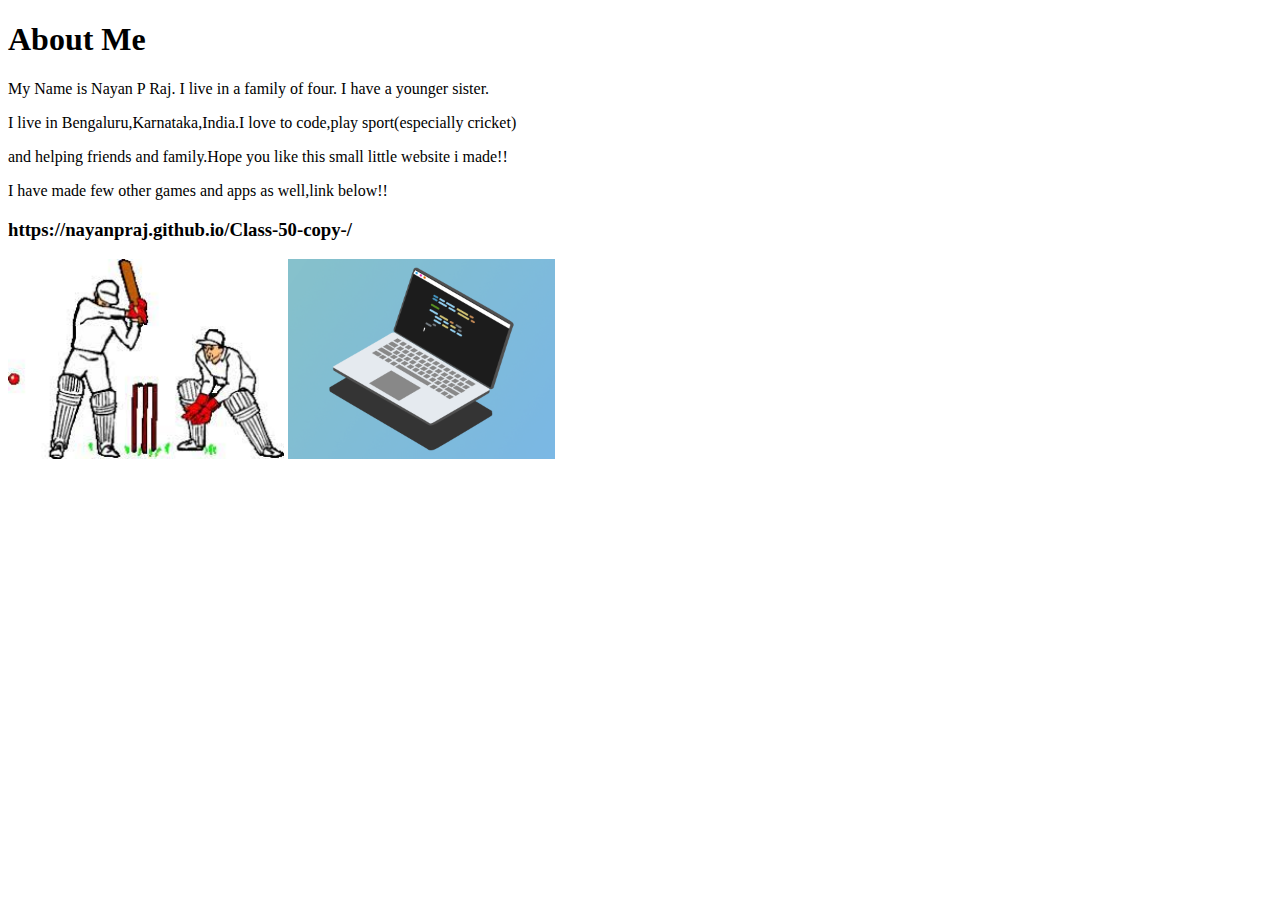
<file: AboutMe.html>
<!DOCTYPE html>
<html>
<head>
    <title>About Me</title>

</head>

<body>

    <h1>About Me</h1>

    <p>My Name is Nayan P Raj. I live in a family of four. I have a younger sister.
     <p>I live in Bengaluru,Karnataka,India.I love to code,play sport(especially cricket) </p>
     <p>and helping friends and family.Hope you like this small little website i made!! </p>

     <p>I have made few other games and apps as well,link below!!</p>

     <h3>https://nayanpraj.github.io/Class-50-copy-/</h3>

     <img src="Cricket.jpg" height="200px",width="200px"/>
     <img src="Coding.png" height="200px",width="200px"/>
     
</body>
</html>
</file>
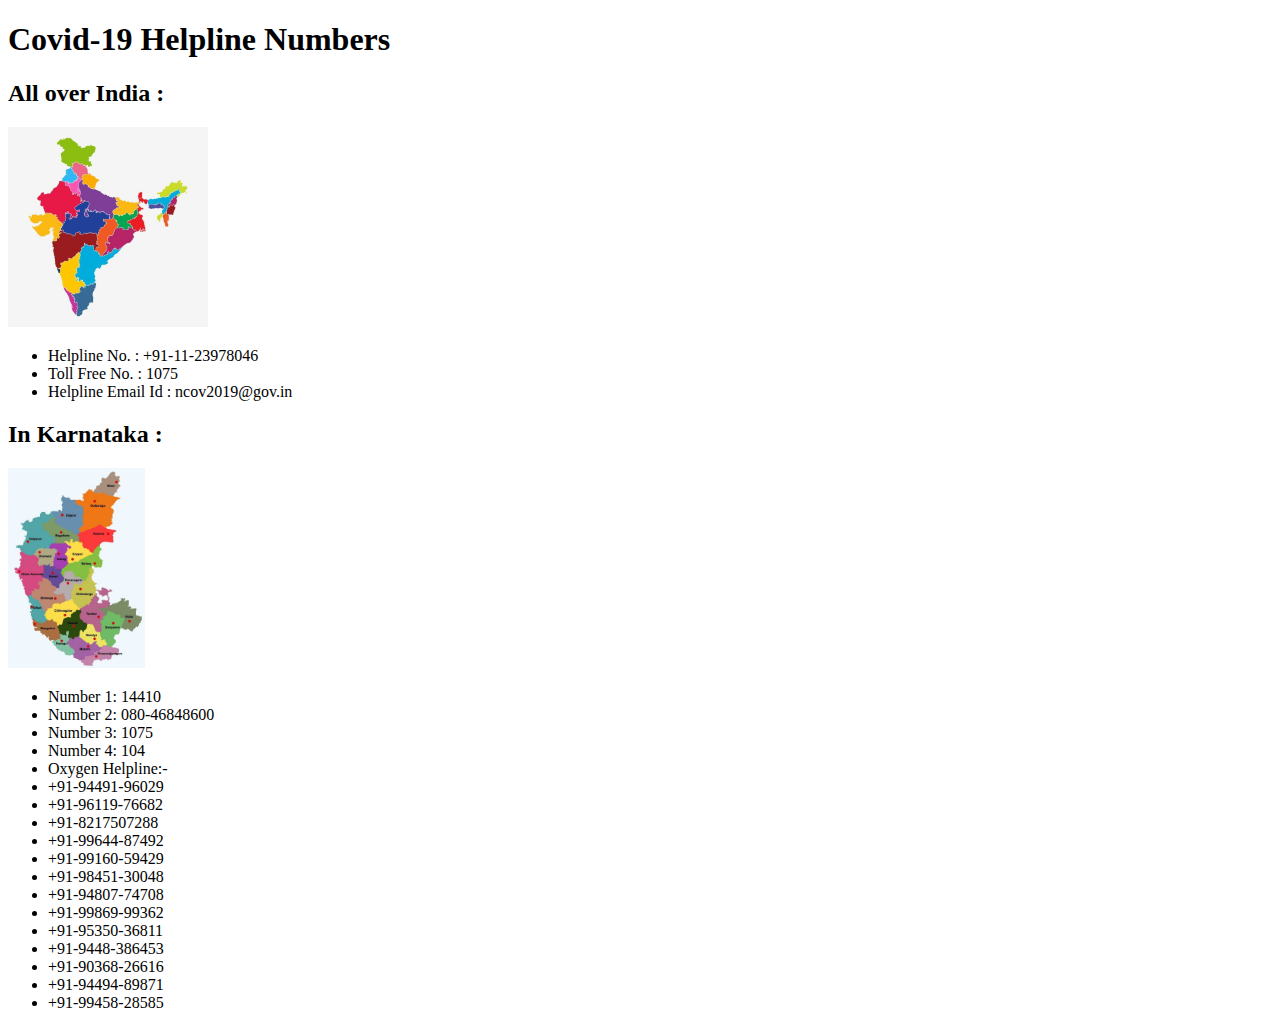
<file: Covid-19.html>
<!DOCTYPE html>

<html>

<head>
    <title>Covid-19 Emergency Numbers</title>
    <h1>Covid-19 Helpline Numbers</h1>
</head>

<body>
    <div class="ind">
    <h2>All over India :</h2>
    <img src="India.jpg" height="200px",width="200px"/>
<ul>
    
    <li>Helpline No. : +91-11-23978046</li>
    <li>Toll Free No. : 1075</li>
    <li>Helpline Email Id : ncov2019@gov.in </li>
</ul>
</div>

<div class="kar">
    <h2>In Karnataka :</h2>
    <img src="Karnataka.jpg" height="200px",width="200px"/>
    <ul>
   <li> Number 1: 14410  </li>
<li> Number 2: 080-46848600 </li>
  <li>  Number 3: 1075 </li>
  <li>  Number 4: 104</li>
  <li>Oxygen Helpline:- </li>
  <li>+91-94491-96029</li>
  <li>+91-96119-76682</li>
	<li>+91-8217507288</li>
	<li>+91-99644-87492</li>

	<li>+91-99160-59429</li>
	<li>+91-98451-30048</li>
	<li>+91-94807-74708</li>
    <li>+91-99869-99362</li>
<li>+91-95350-36811</li>
	<li>+91-9448-386453</li>
    <li>	+91-90368-26616</li>
    <li>	+91-94494-89871</li>
<li>+91-99458-28585</li>
  </ul>
</div>
    
</body>
</html>
</file>
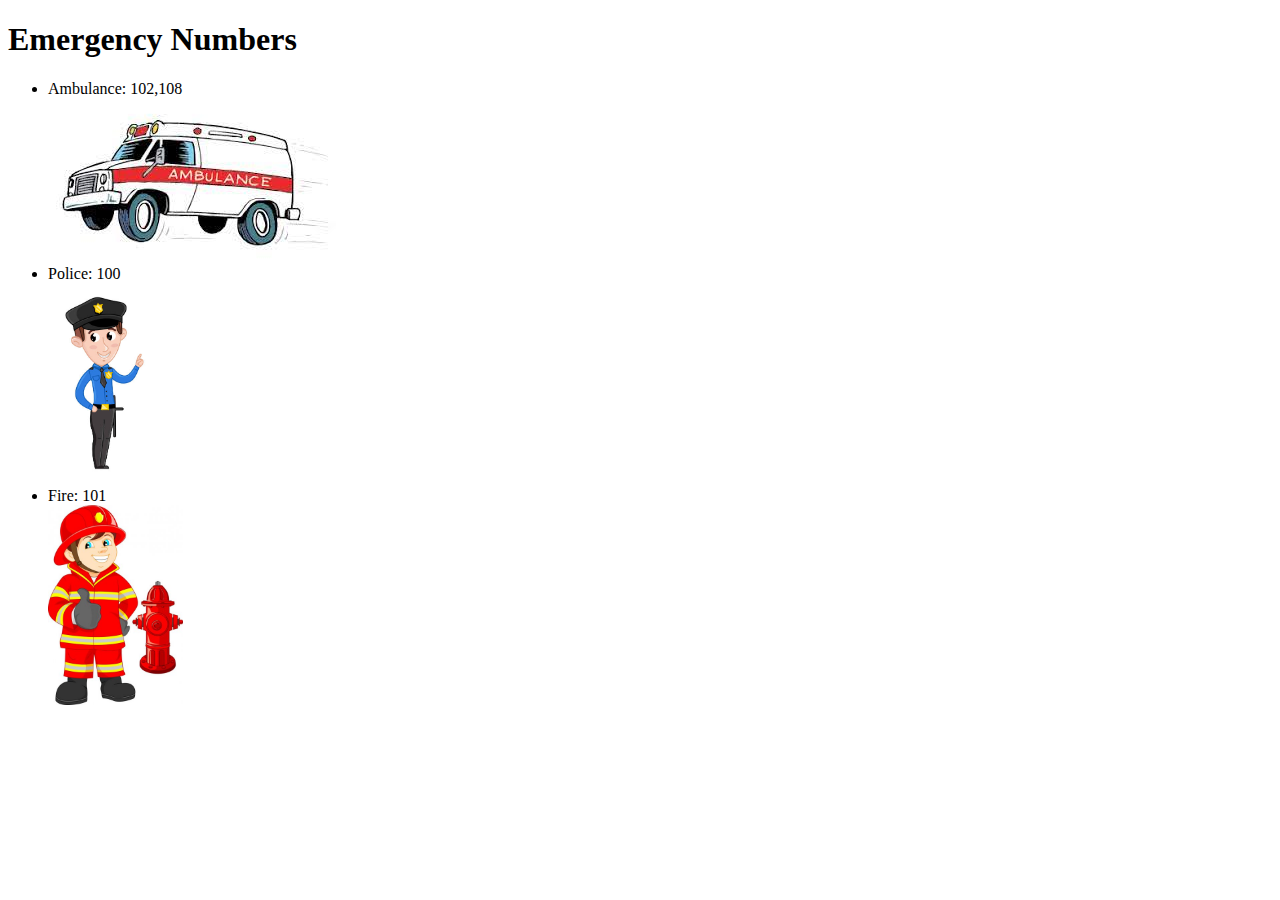
<file: Police.html>
<!DOCTYPE html>
<html>
    <head>
        <title>Emergency Numbers</title>
<h1> Emergency Numbers</h1>
    </head>

    <body>
        
        <ul>
            <div class="police">
            <li>Ambulance: 102,108</li>
        </div>
            <img src="Ambulance.jpg"/>
            <li>Police: 100</li>
            <img src="Police.jpg" height="200px",width="200px"/>
            <li>Fire: 101</li>
            <img src="Fire.jpg" height="200px",width="200px"/>
        </ul>
    </body>

</html>
</file>
